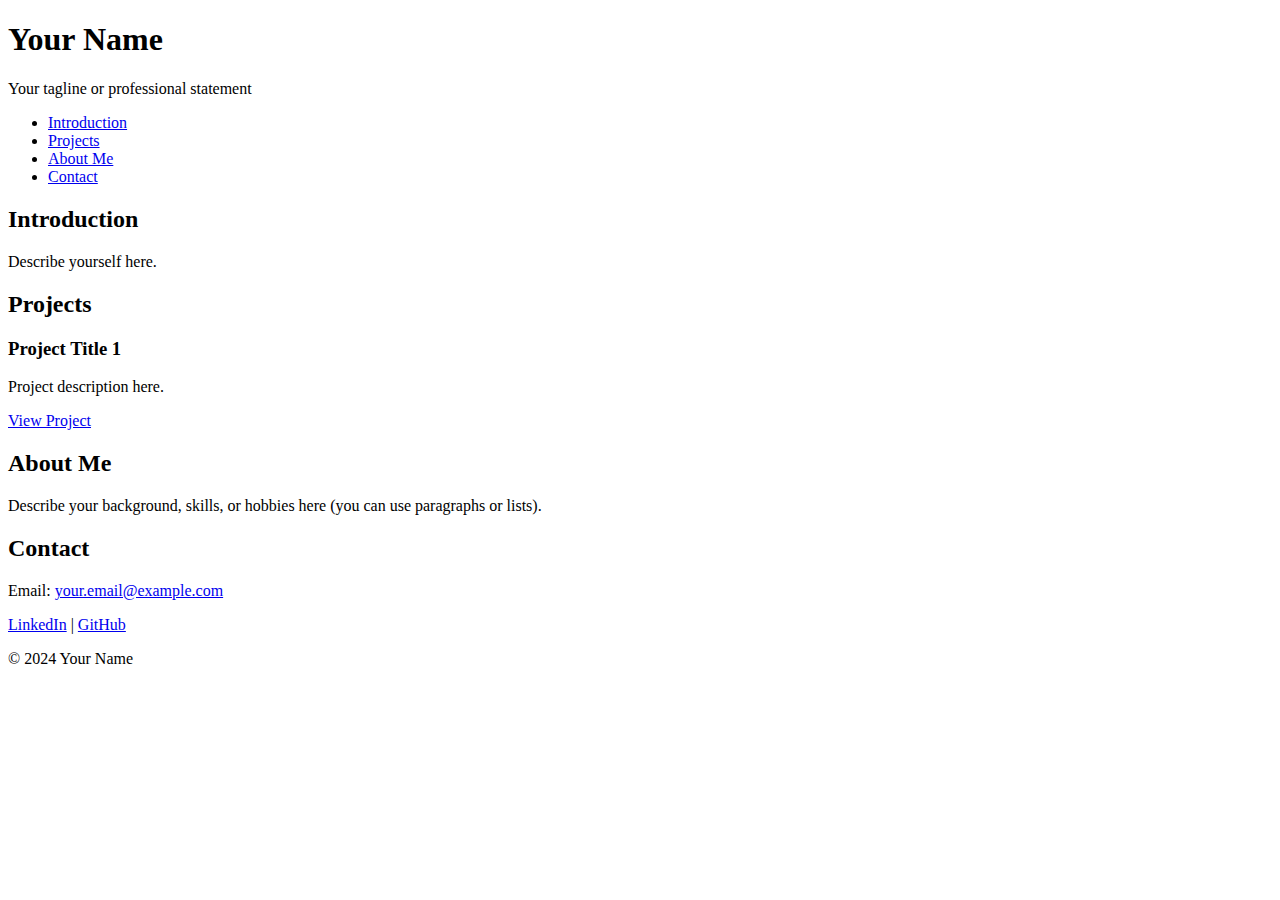
<file: portfolio/index.html>
<!DOCTYPE html>
<html lang="en">

<head>
    <meta charset="utf-8">
    <title>Your Full Name - Personal Portfolio</title>
</head>

<body>
    <header>
        <h1>Your Name</h1>
        <p>Your tagline or professional statement</p>
    </header>
    <nav>
        <ul>
            <li><a href="#introduction">Introduction</a></li>
            <li><a href="#projects">Projects</a></li>
            <li><a href="#about">About Me</a></li>
            <li><a href="#contact">Contact</a></li>
        </ul>
    </nav>
    <section id="introduction">
        <h2>Introduction</h2>
        <p>Describe yourself here.</p>
    </section>
    <section id="projects">
        <h2>Projects</h2>
        <article class="project">
            <h3>Project Title 1</h3>
            <p>Project description here.</p>
            <a href="project-link-1" target="_blank">View Project</a>
        </article>
    </section>
    <section id="about">
        <h2>About Me</h2>
        <p>Describe your background, skills, or hobbies here (you can use paragraphs or lists).</p>
    </section>
    <section id="contact">
        <h2>Contact</h2>
        <p>Email: <a href="mailto:your.email@example.com">your.email@example.com</a></p>
        <p>
            <a href="https://www.linkedin.com/in/your-linkedin-profile/" target="_blank">LinkedIn</a> |
            <a href="https://github.com/your-github-username" target="_blank">GitHub</a>
        </p>
    </section>
    <footer>
        <p>&copy; 2024 Your Name</p>
    </footer>
</body>

</html>
</file>
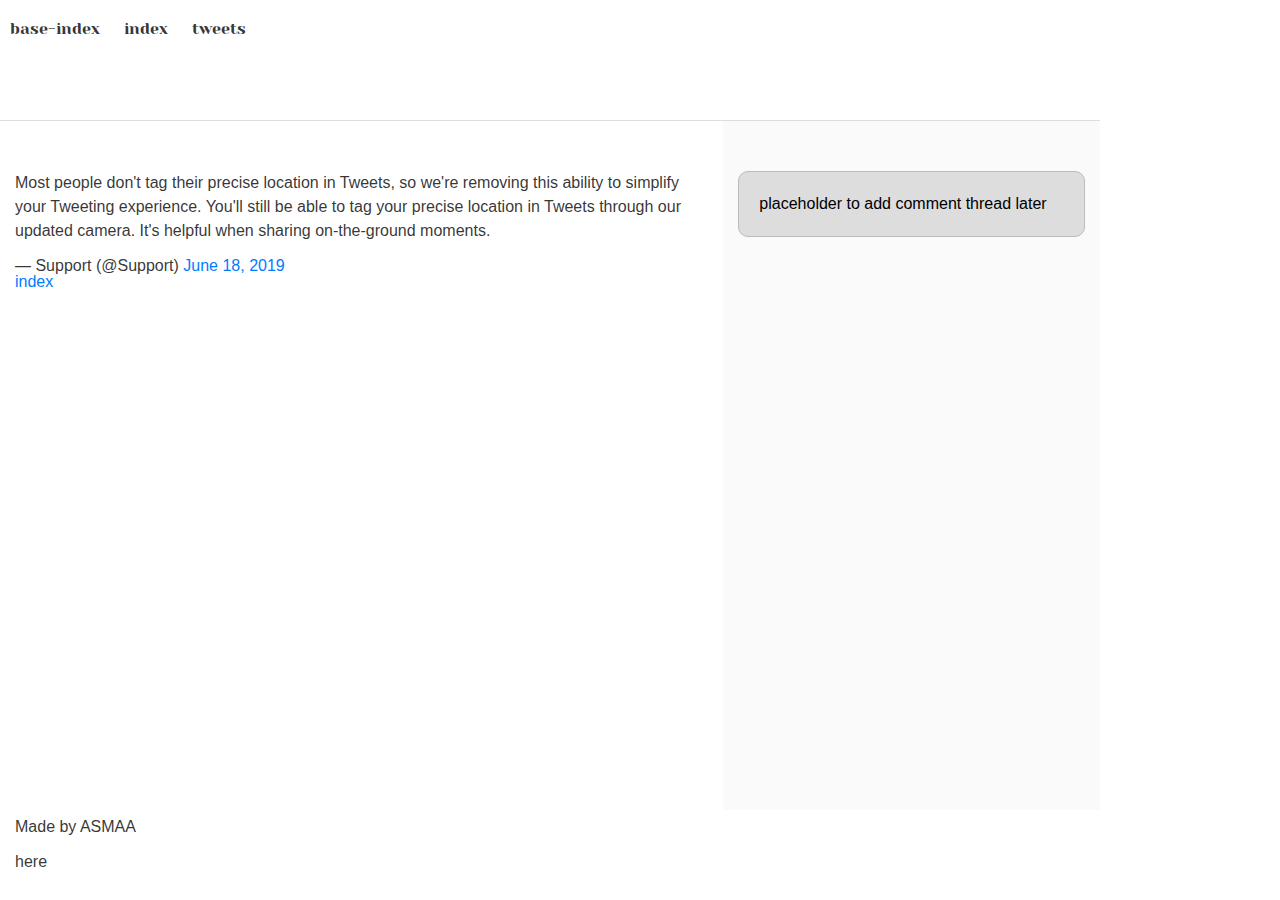
<file: css_basic/tweets.html>
<!DOCTYPE html>
<html lang="en">

<head>
    <meta charset="UTF-8">
    <meta name="viewport" content="width=device-width, initial-scale=1.0">
    <title>Document</title>
    <link href="base.css" rel="stylesheet">
    <link href="styles.css" rel="stylesheet">
</head>

<body>
    <header>
        <ul>
            <li><a href="base_index.html">base-index</a></li>
            <li><a href="index.html">index</a></li>
            <li><a href="tweets.html">tweets</a></li>
        </ul>
    </header>
    <main>
        <article>
            <blockquote class="twitter-tweet">
                <p lang="en" dir="ltr">Most people don&#39;t tag their precise location in Tweets, so we&#39;re removing
                    this
                    ability to simplify your Tweeting experience. You&#39;ll still be able to tag your precise location
                    in Tweets
                    through our updated camera. It&#39;s helpful when sharing on-the-ground moments.</p>&mdash; Support
                (@Support)
                <a href="https://twitter.com/Support/status/1141039841993355264?ref_src=twsrc%5Etfw">June 18, 2019</a>
            </blockquote>
            <script async src="https://platform.twitter.com/widgets.js" charset="utf-8"></script>
            <a href="index.html">index</a>
        </article>
        <aside>
            <p>placeholder to add comment thread later</p>
        </aside>
    </main>
    <footer>
        <p>Made by ASMAA</p> <a href="<ANY LINK>" target="https://i.ibb.co/gTDZZT8/ALX-Logo-07.png">here</a>
    </footer>

</body>

</html>
</file>
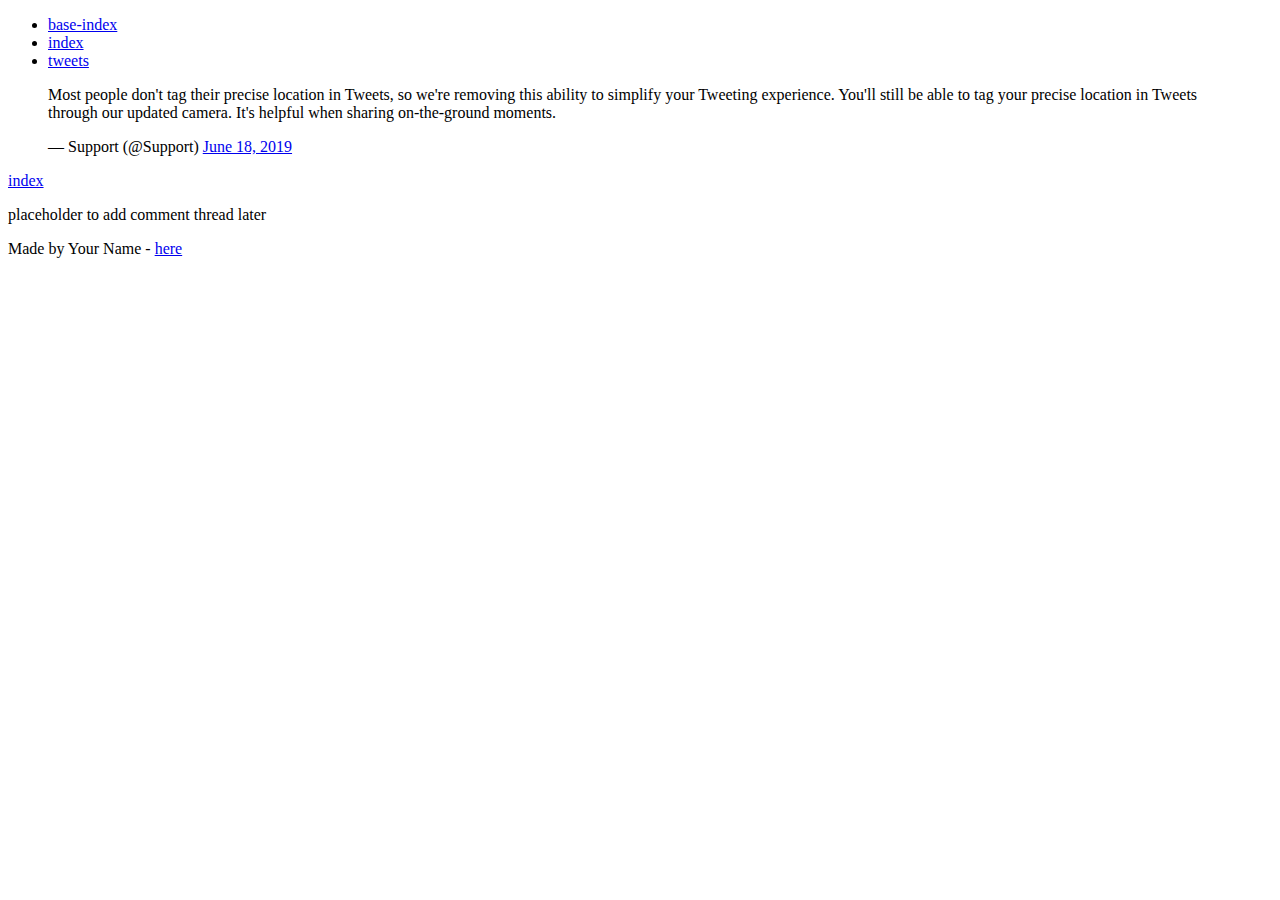
<file: html_basic/tweets.html>
<!DOCTYPE html>
<html lang="en">
<head>
    <meta charset="UTF-8">
    <meta name="viewport" content="width=device-width, initial-scale=1.0">
    <title>Document</title>
</head>
<body>
    <header>
        <nav>
            <ul>
                <li><a href="base_index.html">base-index</a></li>
                <li><a href="index.html">index</a></li>
                <li><a href="tweets.html">tweets</a></li>
            </ul>
        </nav>
    </header>
    <main>
        <article>
            <blockquote class="twitter-tweet">
                <p lang="en" dir="ltr">Most people don&#39;t tag their precise location in Tweets, so we&#39;re removing
                    this
                    ability to simplify your Tweeting experience. You&#39;ll still be able to tag your precise location
                    in Tweets
                    through our updated camera. It&#39;s helpful when sharing on-the-ground moments.</p>&mdash; Support
                (@Support)
                <a href="https://twitter.com/Support/status/1141039841993355264?ref_src=twsrc%5Etfw">June 18, 2019</a>
            </blockquote>
            <script async src="https://platform.twitter.com/widgets.js" charset="utf-8"></script>
            <a href="index.html">index</a>
        </article>
        <aside>
            <p>placeholder to add comment thread later</p>
        </aside>
    </main>
    <footer>
        <p>Made by Your Name - <a href="your_link" target="_blank">here</a></p>
    </footer>

</body>
</html>
</file>
<file: css_basic/base.css>
/* Importing webfonts */
/* (If you're learning CSS, you should disregard that) */

@import url(https://fonts.googleapis.com/css?family=Yeseva+One);
@import url(https://fonts.googleapis.com/css?family=Josefin+Sans:400,700,700italic,400italic);


/* CSS reset rules */

html, body {
	height: 100%;
	min-height: 100%;
}
html, body, div, span, applet, object, iframe,
h1, h2, h3, h4, h5, h6, p, blockquote, pre,
a, abbr, acronym, address, big, cite, code,
del, dfn, img, ins, kbd, q, s, samp,
small, strike, sub, sup, tt, var,
b, u, i, center,
dl, dt, dd,
fieldset, form, label, legend,
table, caption, tbody, tfoot, thead, tr, th, td,
article, aside, canvas, details, embed, 
figure, figcaption, footer, header, hgroup, 
menu, nav, output, ruby, section, summary,
time, mark, audio, video {
	margin: 0;
	padding: 0;
	border: 0;
	font-size: 100%;
	font: inherit;
	vertical-align: baseline;
}
/* HTML5 display-role reset for older browsers */
article, aside, details, figcaption, figure, 
footer, header, hgroup, menu, nav, section {
	display: block;
}
body {
	line-height: 1;
}
blockquote, q {
	quotes: none;
}
blockquote:before, blockquote:after,
q:before, q:after {
	content: '';
	content: none;
}
table {
	border-collapse: collapse;
	border-spacing: 0;
}


/* Fonts and colors */

body {
	font-family: 'Josefin Sans', serif;
	color: rgba(0, 0, 0, 0.8);
}
h1, h2, h3, h4, h5, h6, header {
	font-family: 'Yeseva One', sans-serif;
}
article {
}
header {
	border-bottom: 1px solid rgb(221,221,221);
	transition: border-bottom-color 1s ease;
}
header a {
	color: rgba(0, 0, 0, 0.8);
}
aside {
	background: #FAFAFA;
}
aside p {
	border: 1px solid #bbb;
	background: #ddd;
	color: black;
}
footer a {
	color: rgba(0, 0, 0, 0.8);
}
a {
	color: #F80002;
}


/* Positioning and margins */

@media (min-width: 1100px) {
	body {
		width: 1100px;
		margin: 0 auto;
	}
}

article {
	padding: 50px 15px;
}
article > *:first-child {
	margin-top: 0;
}
aside {
	padding: 50px 15px;
}
header .right {
	float: right;
	margin: 0 10px 15px;
}


/* Header */
header {
	padding: 20px 0;
	height: 80px;
}
header ul {
	list-style: none;
	margin: 0;
	padding: 0;
}
header li {
	display: inline;
	vertical-align:middle;
}
header li:first-child {
	margin: 0;
}
header li a {
	margin: 0 10px;
}
header li.logo {
	font-size: 36px;
}
header a {
	text-decoration: none;
}


/* Aside */

aside p {
	border-radius: 10px;
	padding: 20px 20px;
}


/* Footer */

footer {
	padding: 5px 15px;
	height: 80px;
}


/* Text styles and margins */

p {
	margin-bottom: 15px;
}
h1 {
	font-size: 36px;
	margin: 40px 0 20px;
}
h2 {
	font-size: 32px;
	margin: 30px 0 15px;
}
h3 {
	font-size: 28px;
	margin: 25px 0 10px;
}
h4 {
	font-size: 20px;
	font-weight: bold;
	margin: 20px 0 10px;
}
h5 {
	font-size: 18px;
	font-weight: bold;
	margin: 15px 0 10px;
}
h6 {
	font-weight: bold;
	margin: 5px 0;
}

@media (max-width: 800px) {
  body.works_on_smartphone {
  	display: block;
  }
  body.works_on_smartphone main {
  	display: block;
  }
  header .right {
  	float: none;
  }
}
</file>
<file: css_basic/styles.css>
body,
main {
  display: flex;
}

body {
  flex-direction: column;
  height: 100vh;
  font-family: Arial, sans-serif;
  margin: 0;
  padding: 0;
}

h1, h2, h3 {
  margin: 1em 0;
}

main {
  flex: auto; 
  flex-direction: row;
}

article,
aside {
  flex: 1;
}

article {
  flex: 2;
  overflow-y: auto;
}

aside {
  flex: 1;
  overflow-y: auto;
}

p {
  line-height: 1.5;
}

a {
  color: #007bff;
  text-decoration: none;
}

a:hover {
  color: #0056b3;
}

img {
  max-width: 100%;
  height: auto;
}
</file>
